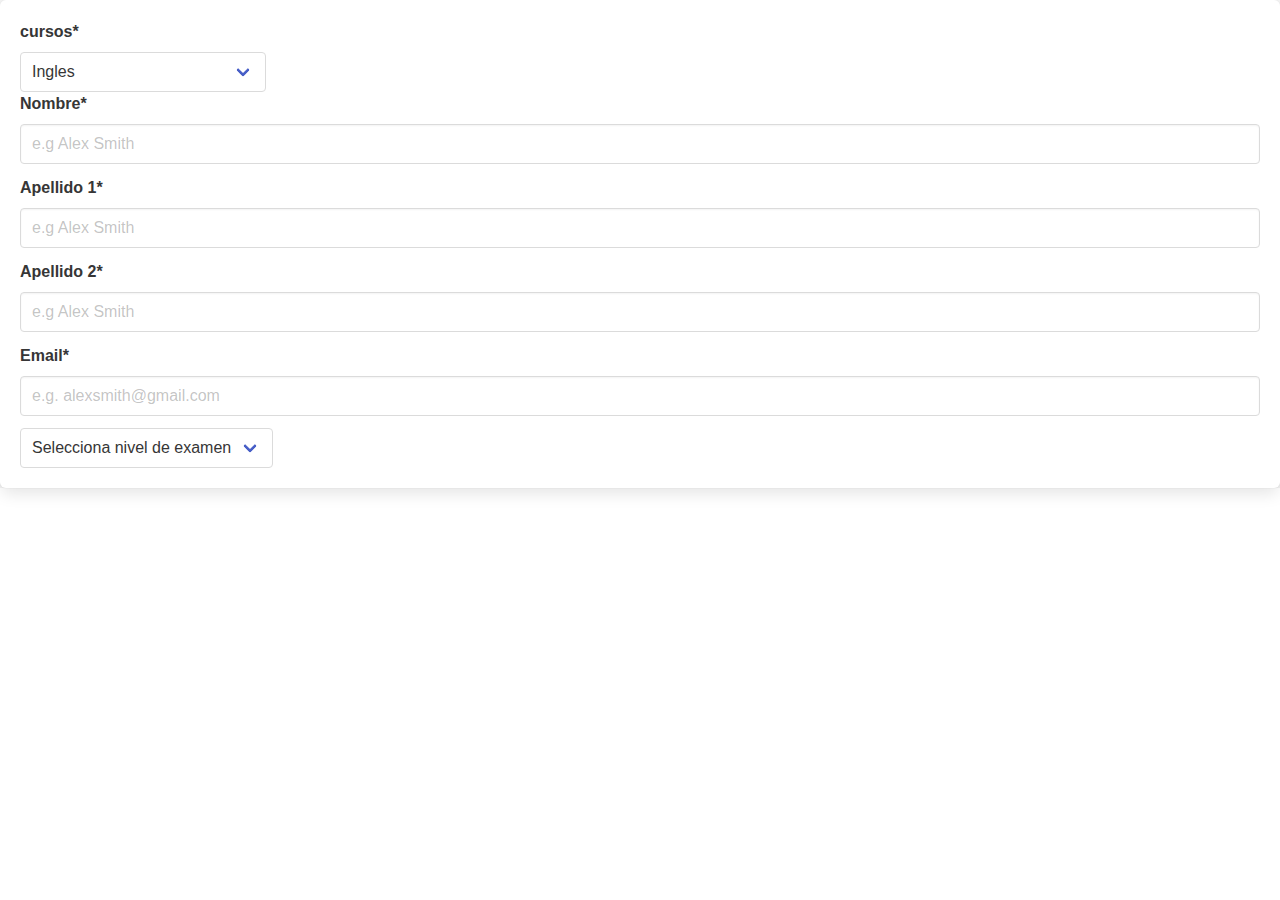
<file: src/form.html>
<!DOCTYPE html>
<html lang="en">
<head>
    <meta charset="UTF-8">
    <meta http-equiv="X-UA-Compatible" content="IE=edge">
    <meta name="viewport" content="width=device-width, initial-scale=1.0">
    <link rel="stylesheet" href="../bulma.css">
    <link rel="stylesheet" href="../style.css">
    <title>Document</title>
</head>
<body>

  <div class="box caja">
    <div class="control">
      <label class="label">cursos*</label>
      <div class="select">
        <select>
          <option disabled>Seleccione idioma a cursar</option>
          <option>Ingles</option>
          <option>Frances</option>
        </select>
      </div>
    </div>
  
    <div class="field">
      <label class="label">Nombre*</label>
      <div class="control">
        <input class="input" type="text" placeholder="e.g Alex Smith">
      </div>
    </div>
    
    <div class="field">
      <label class="label">Apellido 1*</label>
      <div class="control">
        <input class="input" type="text" placeholder="e.g Alex Smith">
      </div>
    </div>
  
    <div class="field">
      <label class="label">Apellido 2*</label>
      <div class="control">
        <input class="input" type="text" placeholder="e.g Alex Smith">
      </div>
    </div>
  
    <div class="field">
      <label class="label">Email*</label>
      <div class="control">
        <input class="input" type="email" placeholder="e.g. alexsmith@gmail.com">
      </div>
    </div>
  
    <div class="control">
      <div class="select">
        <select>
          <option>Selecciona nivel de examen</option>
          <option>A1</option>
          <option>A2</option>
          <option>B1</option>
          <option>B2</option>
          <option>C1</option>
          <option>C2</option>
        </select>
      </div>
    </div>
  
  </div>
</body>
</html>
</file>
<file: style.css>
html {
  scroll-behavior: smooth;
}

.title.is-1 {
  font-size: 9rem;
}

.subtitle.is-2 {
  font-size: 8rem;
  font-weight: lighter;
}

.hero.is-medium .hero-body {
  padding: 1.5rem 8rem;
}

#hero-principal {
  position: relative;
  transition: all .3s ease;
  background-color: purple;
}

#Descripcion-Titulo {
  position: absolute;
  margin-top: 3%;
  margin-left: 5%;
  margin-right: 25%;
  transition: .3s ease;
  opacity: 0;
  line-height: 2.5;
}

#hero-principal:hover .title.is-1 {
  opacity: 0.2;
  transition: all .2s ease;
}

#hero-principal:hover {
  transform:
    perspective(800px) rotateX(6deg) translateY(-2%);
}

#hero-principal::before {
  content: " ";
  position: absolute;
  bottom: 0;
  height: 400%;
  width: 100%;
  background:
    linear-gradient(to bottom,
      transparent 10%,
      rgba(0, 0, 0, 0.1)50%, rgba(0, 0, 0)95%);
  opacity: 0;
  transition: all .3s ease;
}

#hero-principal:hover::before {
  opacity: 1;
}

#hero-principal:hover #Descripcion-Titulo {
  opacity: 1;
  transform: translateY(-5%);

}

#hero-principal:hover #LogoCuatrovientosIdioma-Hero {
  opacity: 0.8;
  transform: rotate(50deg);

}

#LogoCuatrovientosIdioma-Hero {
  position: absolute;
  width: 20em;
  margin-top: 1%;
  margin-left: calc(100vw - 20em - 2%);
  /*Calcula el margen izquierdo en relación con el ancho total de la ventana del navegador. Se resta el ancho del elemento (20em) y un margen adicional (2%) del 100% del ancho de la ventana (100vw).*/
  opacity: 0.2;
  transition: all .3s ease;
  mix-blend-mode: multiply;
}

#Descripcion-Titulo a {
  color: #6e43ff !important;
}

p span {
  font-size: 3rem;
  font-weight: bolder;
}

.navbar-brand a img {
  max-height: 1000px;
}

footer {
  margin-top: 10vh;
  background-color: purple;
  color: white;
}

#mapsFooter {
  margin-top: 5%;
}

.fa-book,
.fa-graduation-cap {
  font-size: 5vh;
  margin-top: 2vh;
}

.imagenSobreNosotros {
  border-radius: 5px;
  box-shadow: 0 4px 8px 0 rgba(0, 0, 0, 0.2), 0 6px 20px 0 rgba(0, 0, 0, 0.19);
  transition: scale 2s;
}

.imagenSobreNosotros:hover {
  scale: 1.1;
}

.imagenesProgramaIdiomas {
  width: 94px;
  height: 94px;
}

.sobreNosotros {
  margin-top: 5vh;
  margin-left: 10vh;
  margin-right: 10vh;
}

#sobreNosotrosSectionCertificados {
  margin-left: 25%;
  margin-bottom: -17vh;
  margin-top: -5vh;
}

.heroSubTitulos {
  text-align: center;
  width: 15%;
  margin-left: 2%;
  margin-right: 10%;
  border-radius: 50px;
  background:
    linear-gradient(to bottom,
      transparent 10%,
      rgba(102, 18, 100, 0.1)45%, rgba(222, 4, 238, 0.5)95%) !important;
}

.columnasConCifras {
  margin-top: 5vh;
  text-align: center;
  margin-right: 4vh;
}

div h2 {
  color: #363636 !important;
}

.imgBnaderas{
  border-radius: 52px;
  width: 20%;
  height: 80%;
  box-shadow: 0 3px 10px rgb(0 0 0 / 0.7);
}

#imgBrujulaGaleria {
  position: relative;
  width: 30%;
  margin-left: 65%;
  animation: spinAround 8s linear infinite;
  filter: drop-shadow(0 0 3px rgba(222, 4, 238));

}

.imgGaleria:hover {
  transition: all .5s ease;
  transform: rotateX(0deg);
}
.imgGaleria {
  position: absolute;
  margin-top: 5%;
  margin-left: 40%;
  width: 10%;
  transform: rotateX(80deg);
  display: grid;
}

#imgCertificado{
  border-radius: 20px;
  width: 25%;
  height: 85%;
  box-shadow: 0 3px 10px rgb(0 0 0 / 0.2);
}
#boxImgCertificado{
  text-align: center;
}
.fa-chevron-right,
.idiomasA {
  font-size: 20px !important;
}

footer a {
  text-decoration: underline;
  position: relative;
  color: white;
  font-weight: normal;
  border-radius: 3px;
  transition: background-color 1s;
}

footer a:hover {
  background-color: rgba(0, 0, 0, 0.4);
  border-radius: 3px;
  font-weight: normal;
  color: white;
}

footer .img img {
  padding: 3%;
}

#footerCentral {
  margin-left: 10%;
  margin-top: 1%;
}

#copyright {
  background-color: black;
}

#copyright p {
  padding: 1vh;
}

hr {
  background-color: rgba(0, 0, 0, 0.079);
}

footer hr {
  background-color: white;
  margin: 0px !important;
}

#indexSobreNosotros {
  margin-top: 5%;
}

.iconosSobreNosotros {
  width: 10%;
}

.centrar {
  margin-left: auto;
  margin-right: auto;
  margin-bottom: 2vh;
}

#progress {
  z-index: 1;
  position: fixed;
  bottom: 20px;
  right: 10px;
  height: 60px;
  width: 60px;
  display: none;
  place-items: center;
  border-radius: 56%;
  box-shadow: 0 0 10px rgba(0, 0, 0, 0.2);
  cursor: pointer;
}

#progress-value {
  display: block;
  height: calc(100% — 15px);
  width: calc(100% - 15px);
  background-color: #ffffff;
  border-radius: 50%;
  display: grid;
  place-items: center;
  padding: 10px;
  font-size: 25px;
  color: #001a2e;
}

.sinborde {
  border: 0px !important;
}

table img {
  margin-bottom: 0px !important;
}

footer #columna3 h5,
footer #columna3 p {
  margin-top: 3%;
}

footer #columna3 p {
  padding-right: 10%;
}

.navbar-link:not(.is-arrowless)::after {
  border-color: purple;
}

.navbar-menu .navbar-item:hover {
  color: rgba(0, 0, 0, 0.2) !important;
}

.navbar-menu .button {
  box-shadow: 0 3px 10px rgb(0 0 0 / 0.3);
  color: white;
  border-color: black;
  background-color: purple !important;
}

.help {
  color: red;
}

*{
    margin: 0;
    padding: 0;
    box-sizing: border-box;
}

body{
    font-family: 'Roboto', sans-serif;
    background: #f2f2f2;
}

.contenedor{
    width: 100%;
    overflow: hidden;
}

.slider-contenedor{
    width: 100%;
    display: flex;
}

.contenido-slider{
    width: 100%;
    height: 600px;
    display: flex;
    justify-content: space-around;
    align-items: center;
    flex-shrink: 0;
}

@media screen and (max-width:900px){
    .contenido-slider > img{
        width: 250px;
    }

    .contenido-slider > div{
        width: 100%;
    }

    .contenido-slider h2{
        font-size: 23px;
    }
}


@media screen and (max-width:600px){
    .contenido-slider{
       flex-direction: column-reverse;
    }

    .contenido-slider > div{
        width: 80%;
    }

}
</file>
